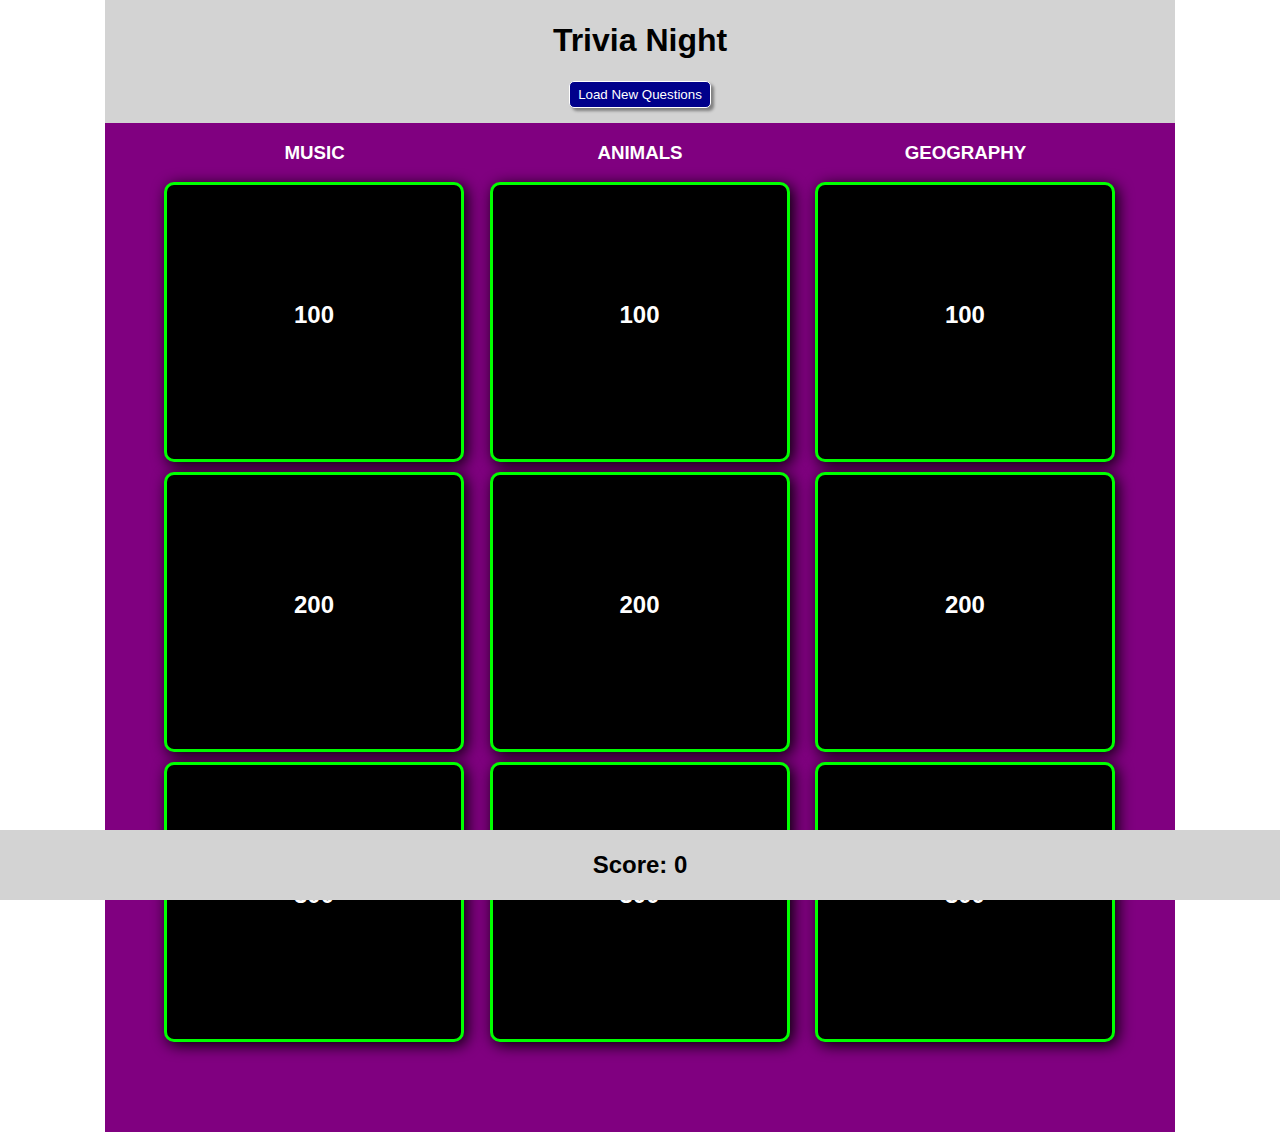
<file: TriviaGame/index.html>
<!DOCTYPE html>
<html lang="en">
<head>
    <meta charset="UTF-8">
    <meta name="viewport" content="width=device-width, initial-scale=1.0">
    <meta http-equiv="X-UA-Compatible" content="ie=edge">
    <script src="https://ajax.googleapis.com/ajax/libs/jquery/3.3.1/jquery.min.js"></script>
    <script src="script.js"></script>
    <link rel="stylesheet" type="text/css" medis="screen" href="main.css">
    <title>Document</title>
</head>
<body>
    <div id="wrapper">
        <div id="header">
            <h1>Trivia Night</h1>
            <div id="reset-btn">
                <button id="reset">Load New Questions</button>
            </div>
        </div>
        <div id="categories">
            <div class="category-col">
                <div class="category-name">
                    <h3>Music</h3>
                </div>
                <!-- BOX 1 -->
                <div class="category-point-box 12-easy-points" difficulty="easy" category="12">
                    <h2 class="trivia-points">100</h2>
                </div>
                <div class="category-trivia-box 12-easy-question" style="display: none"></div>
                <div class="category-question-answered 12-easy-answered" style="display: none"></div>
                <!-- BOX 2 -->
                <div class="category-point-box 12-medium-points" difficulty="medium" category="12">
                    <h2 class="trivia-points">200</h2>
                </div>
                <div class="category-trivia-box 12-medium-question" style="display: none"></div>
                <div class="category-question-answered 12-medium-answered" style="display: none"></div>
                <!-- BOX 3 -->
                <div class="category-point-box 12-hard-points" difficulty="hard" category="12">
                    <h2 class="trivia-points">300</h2>
                </div>
                <div class="category-trivia-box 12-hard-question" style="display: none"></div>
                <div class="category-question-answered 12-hard-answered" style="display: none"></div>
            </div>
            <div class="category-col">
                <div class="category-name">
                    <h3>Animals</h3>
                </div>
                <!-- BOX 1 -->
                <div class="category-point-box 27-easy-points" difficulty="easy" category="27">
                    <h2 class="trivia-points">100</h2>
                </div>
                <div class="category-trivia-box 27-easy-question" style="display: none"></div>
                <div class="category-question-answered 27-easy-answered" style="display: none"></div>
                <!-- BOX 2 -->
                <div class="category-point-box 27-medium-points" difficulty="medium" category="27">
                    <h2 class="trivia-points">200</h2>
                </div>
                <div class="category-trivia-box 27-medium-question" style="display: none"></div>
                <div class="category-question-answered 27-medium-answered" style="display: none"></div>
                <!-- BOX 3 -->
                <div class="category-point-box 27-hard-points" difficulty="hard" category="27">
                    <h2 class="trivia-points">300</h2>
                </div>
                <div class="category-trivia-box 27-hard-question" style="display: none"></div>
                <div class="category-question-answered 27-hard-answered" style="display: none"></div>
            </div>
            <div class="category-col">
                <div class="category-name">
                    <h3>Geography</h3>
                </div>
                <!-- BOX 1 -->
                <div class="category-point-box 22-easy-points" difficulty="easy" category="22">
                    <h2 class="trivia-points">100</h2>
                </div>
                <div class="category-trivia-box 22-easy-question" style="display: none"></div>
                <div class="category-question-answered 22-easy-answered" style="display: none"></div>
                <!-- BOX 2 -->
                <div class="category-point-box 22-medium-points" difficulty="medium" category="22">
                    <h2 class="trivia-points">200</h2>
                </div>
                <div class="category-trivia-box 22-medium-question" style="display: none"></div>
                <div class="category-question-answered 22-medium-answered" style="display: none"></div>
                <!-- BOX 3 -->
                <div class="category-point-box 22-hard-points" difficulty="hard" category="22">
                    <h2 class="trivia-points">300</h2>
                </div>
                <div class="category-trivia-box 22-hard-question" style="display: none"></div>
                <div class="category-question-answered 22-hard-answered" style="display: none"></div>
            </div>
        </div>
    </div>
    <div id="score-bar">
        <h2 id="score">Score: 0</h2>
    </div>
</body>
</html>
</file>
<file: TriviaGame/main.css>
/* MY CSS */
body {
    margin: 0px;
}
#wrapper {
    width: 1070px;
    margin: 0 auto;
    text-align: center;
}
h1, h2, h3, p, button, div {
    font-family: Verdana, Geneva, Tahoma, sans-serif;
}
#header {
    background-color: lightgray;
    padding: 1px 0px 15px 0px;
    box-sizing: border-box;
    vertical-align: top;
}
button {
    color: white;
    background-color: darkblue;
    border-radius: 5px;
    border: 1px solid white;
    padding: 5px 8px;
    box-shadow: 3px 3px 3px grey;
}
#categories {
    background-color: purple;
}
.category-col {
    display: inline-block;
    width: 30%;
    box-sizing: border-box;
    vertical-align: top;
    margin-bottom: 80px;
}
.category-name {
    color: white;
    text-transform: uppercase;
    box-sizing: border-box;
    vertical-align: top;
}
.category-point-box, .category-trivia-box {
    width: 300px;
    height: 280px;
    background-color: black;
    color: white;
    padding: 10px;
    border: 3px solid lime;
    border-radius: 10px;
    margin: 10px;
    box-sizing: border-box;
    box-shadow: 3px 3px 15px black;
    vertical-align: top;
}
.category-point-box {
    padding: 96px 0px;
}
.answer-btn-wrapper {
    margin: 0px auto;
    display: block;
}
.answer-btn {
    color: black;
    background-color: yellow;
    border: 1px solid white;
    padding: 3px 8px;
    box-shadow: 3px 3px 3px darkgray;
    margin: 5px;
}
.category-question-answered {
    width: 300px;
    height: 280px;
    background-color: grey;
    padding: 10px;
    border: 3px solid white;
    border-radius: 10px;
    margin: 10px;
    box-sizing: border-box;
    vertical-align: top;
}
#score-bar {
    position: fixed;
    bottom: 0;
    text-align: center;
    width: 100%;
    height: 70px;
    background-color: lightgray;
    padding: 1px 0px 15px 0px;
    box-sizing: border-box;
}
</file>
